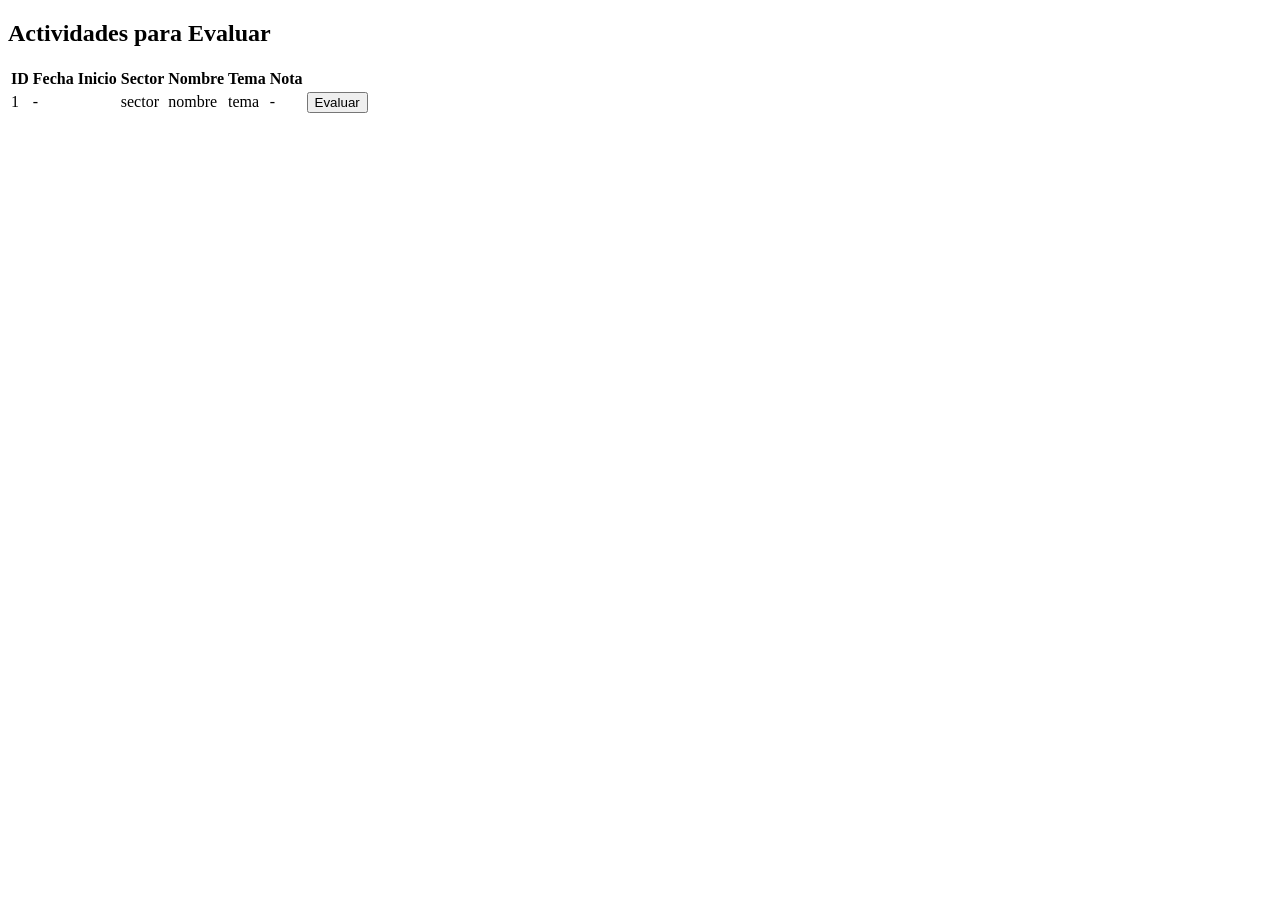
<file: tarea4/tarea4_java/tarea4/src/main/resources/templates/evaluaciones.html>
<!DOCTYPE html>
<html xmlns:th="http://www.thymeleaf.org" lang="es"
      th:replace="~{fragments/layout :: layout('Evaluaciones')}">

  <div th:fragment="content">
    <section class="container">
      <h2>Actividades para Evaluar</h2>
      <table class="tabla-eval">
        <thead>
          <tr>
            <th>ID</th>
            <th>Fecha Inicio</th>
            <th>Sector</th>
            <th>Nombre</th>
            <th>Tema</th>
            <th>Nota</th>
            <th></th>
          </tr>
        </thead>
        <tbody>
          <tr th:each="act : ${actividades}" th:data-id="${act.id}">
            <td th:text="${act.id}">1</td>
            <td th:text="${act.diaHoraInicio != null 
                           ? #temporals.format(act.diaHoraInicio,'dd/MM/yyyy') 
                           : '-'}">-</td>
            <td th:text="${act.sector}">sector</td>
            <td th:text="${act.nombre}">nombre</td>
            <td th:text="${act.tema}">tema</td>
            <td th:text="${act.getPromedio() != null 
                           ? T(java.lang.String).format('%.0f',act.getPromedio()) 
                           : '-'}">-</td>
            <td><button class="btn-eval" th:data-id="${act.id}">Evaluar</button></td>
          </tr>
        </tbody>
      </table>
    </section>
    <script th:src="@{/js/evaluar.js}"></script>
  </div>
</html>
</file>
